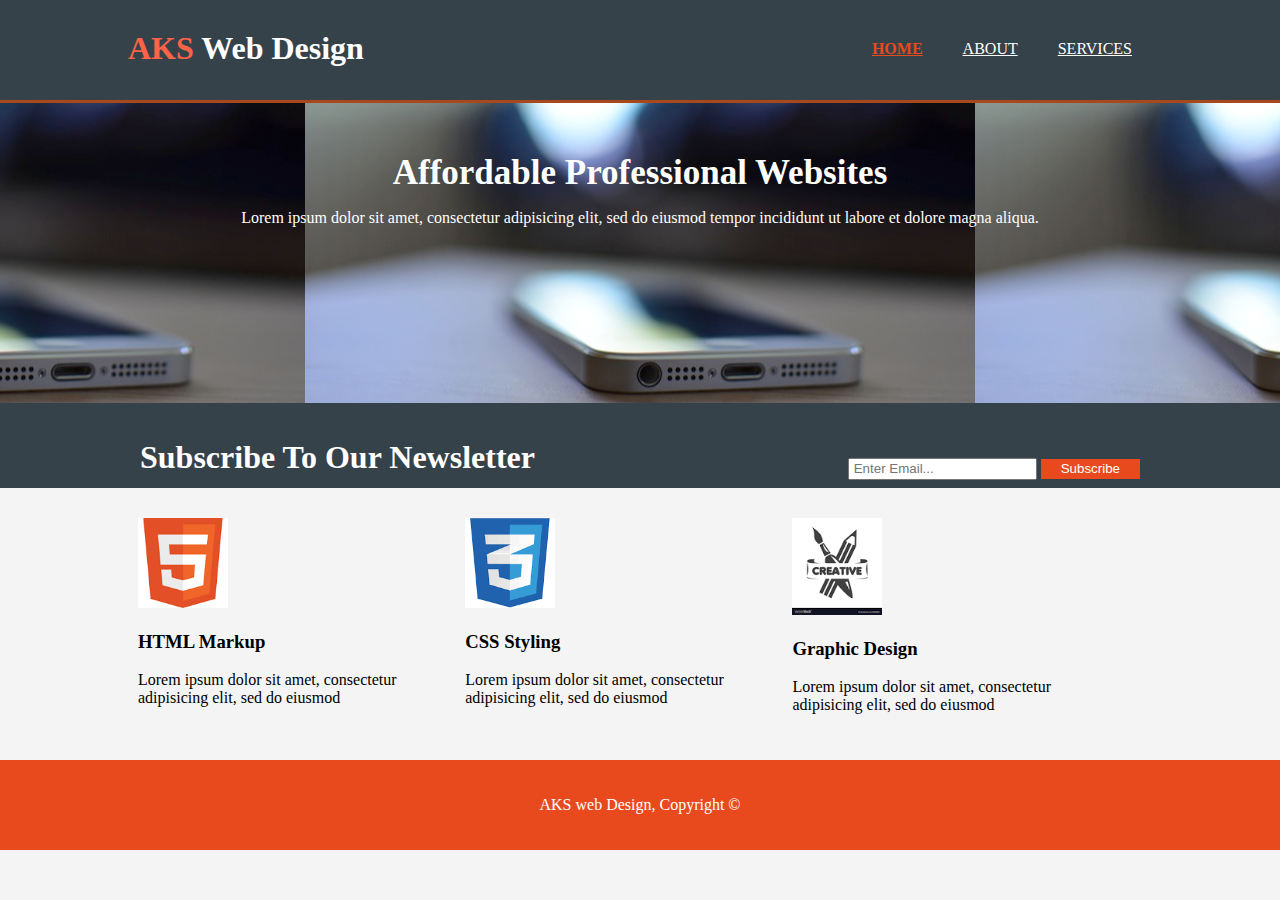
<file: index.htm>
<!DOCTYPE html>
<html>
	<head>
		<meta charset="utf-8">
		<meta name="viewport" content="widthdevice-width">
		<meta name="description" content="Affordable and professional web design">
		<meta name="keyword" content="web design,affordable web design,professional web design">
		<meta name="author" content="Abhishek Kumar Singh">
		<title>AKS WEB DESIGN | Welcome</title>
		<link rel="stylesheet" type="text/css" href="./css/style.css">
	</head>
	<body>
		<header >
			<div class="container">
				<div id="branding">
					<h1><span style="color: tomato">AKS</span> Web Design</h1>
				</div>
				<nav>
					<ul>
						<li class="current"><a href="index.htm">Home</a></li>
						<li><a href="about.htm">About</a></li>
						<li><a href="services.htm">Services</a></li>
					</ul>	
				</nav>
			</div>
		</header>

		<section id="showcase">
			<div class="container">
				<h1>Affordable Professional Websites</h1>
				<p>Lorem ipsum dolor sit amet, consectetur adipisicing elit, sed do eiusmod
				tempor incididunt ut labore et dolore magna aliqua.</p>
			</div>
		</section>

		<section id="newsletter">
			<div class="container">
				<h1>Subscribe To Our Newsletter</h1>
				<form>
					<input type="email" placeholder="Enter Email...">
					<button type="submit" class="button_1" >Subscribe</button>
				</form>
			</div>
		</section>

		<section id="boxes">
			<div class="container">
				<div class="box">
					<img src="./img/logo_html.png">
					<h3>HTML Markup</h3>
					<p>Lorem ipsum dolor sit amet, consectetur adipisicing elit, sed do eiusmod</p>
				</div>

				<div class="box">
					<img src="./img/logo_css.png">
					<h3>CSS Styling</h3>
					<p>Lorem ipsum dolor sit amet, consectetur adipisicing elit, sed do eiusmod</p>
				</div>

				<div class="box">
					<img src="./img/lpgo_brush.png">
					<h3>Graphic Design</h3>
					<p>Lorem ipsum dolor sit amet, consectetur adipisicing elit, sed do eiusmod</p>
				</div>
			</div>
		</section>

		<footer id="foot">
			<div class="container">
				<p>AKS web Design, Copyright &copy;</p>
			</div>
		</footer>
	</body>
</html>
</file>
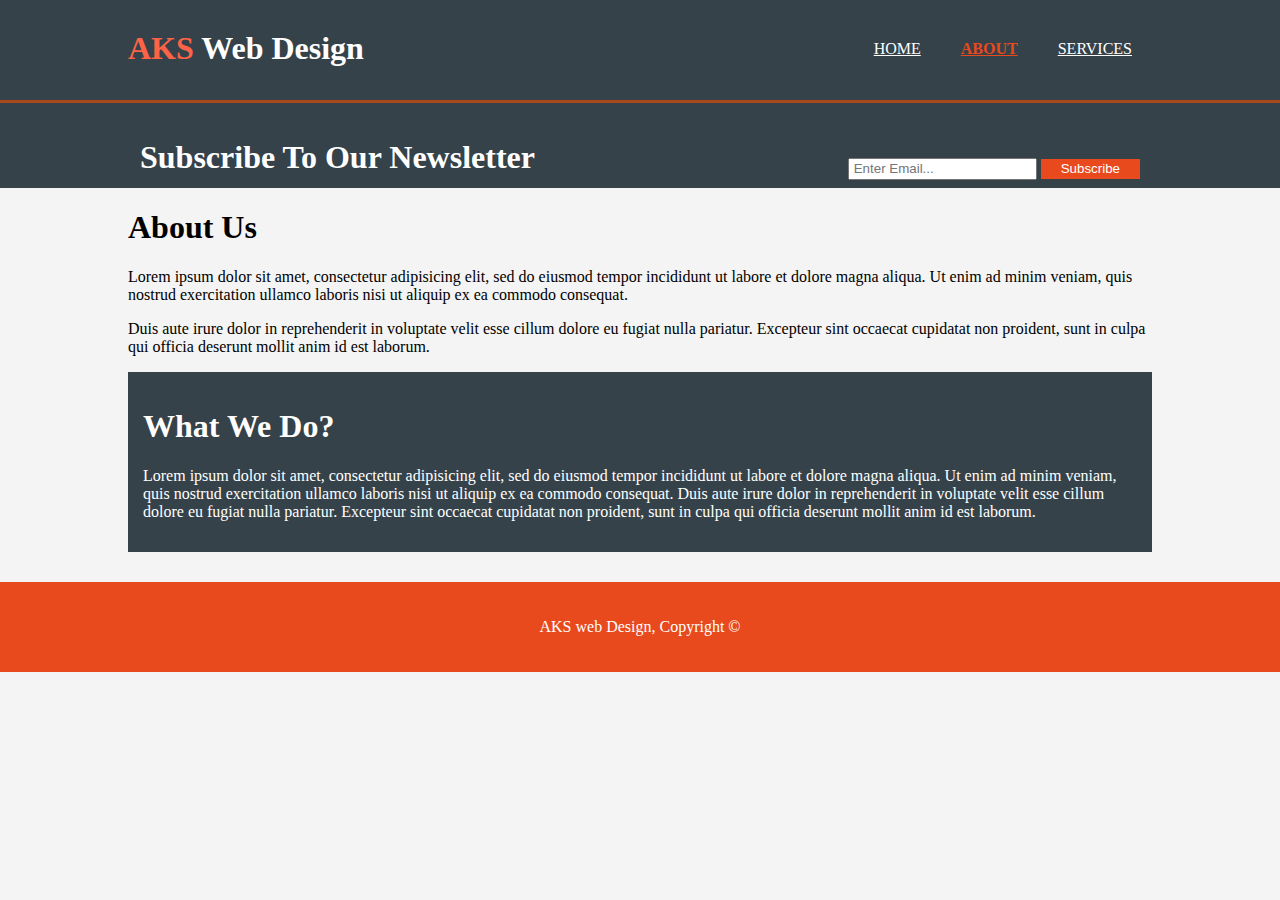
<file: about.htm>
<!DOCTYPE html>
<html>
	<head>
		<meta charset="utf-8">
		<meta name="viewport" content="widthdevice-width">
		<meta name="description" content="Affordable and professional web design">
		<meta name="keyword" content="web design,affordable web design,professional web design">
		<meta name="author" content="Abhishek Kumar Singh">
		<title>AKS WEB DESIGN | About Us</title>
		<link rel="stylesheet" type="text/css" href="./css/style.css">
	</head>
	<body>
		<header >
			<div class="container">
				<div id="branding">
					<h1><span style="color: tomato">AKS</span> Web Design</h1>
				</div>
				<nav>
					<ul>
						<li><a href="index.htm">Home</a></li>
						<li class="current"><a href="about.htm">About</a></li>
						<li><a href="services.htm">Services</a></li>
					</ul>	
				</nav>
			</div>
		</header>

		<section id="newsletter">
			<div class="container">
				<h1>Subscribe To Our Newsletter</h1>
				<form>
					<input type="email" placeholder="Enter Email...">
					<button type="submit" class="button_1" >Subscribe</button>
				</form>
			</div>
		</section>

		<section id="main">
			<div class="container">
				<article class="mian.col">
					<h1 class="page.title">About Us</h1>
					
					<p>Lorem ipsum dolor sit amet, consectetur adipisicing elit, sed do eiusmod
					tempor incididunt ut labore et dolore magna aliqua. Ut enim ad minim veniam,
					quis nostrud exercitation ullamco laboris nisi ut aliquip ex ea commodo
					consequat.</p>

					<p>Duis aute irure dolor in reprehenderit in voluptate velit esse
					cillum dolore eu fugiat nulla pariatur. Excepteur sint occaecat cupidatat non
					proident, sunt in culpa qui officia deserunt mollit anim id est laborum.</p>

				</article>

				<aside id="sidebar">
					<div class="dark">
						<h1>What We Do?</h1>
						<p>Lorem ipsum dolor sit amet, consectetur adipisicing elit, sed do eiusmod
						tempor incididunt ut labore et dolore magna aliqua. Ut enim ad minim veniam,
						quis nostrud exercitation ullamco laboris nisi ut aliquip ex ea commodo
						consequat. Duis aute irure dolor in reprehenderit in voluptate velit esse
						cillum dolore eu fugiat nulla pariatur. Excepteur sint occaecat cupidatat non
						proident, sunt in culpa qui officia deserunt mollit anim id est laborum.</p>
					</div>	
				</aside>
		</section>

		<footer id="foot">
			<div class="container">
				<p>AKS web Design, Copyright &copy;</p>
			</div>
		</footer>
	</body>
</html>
</file>
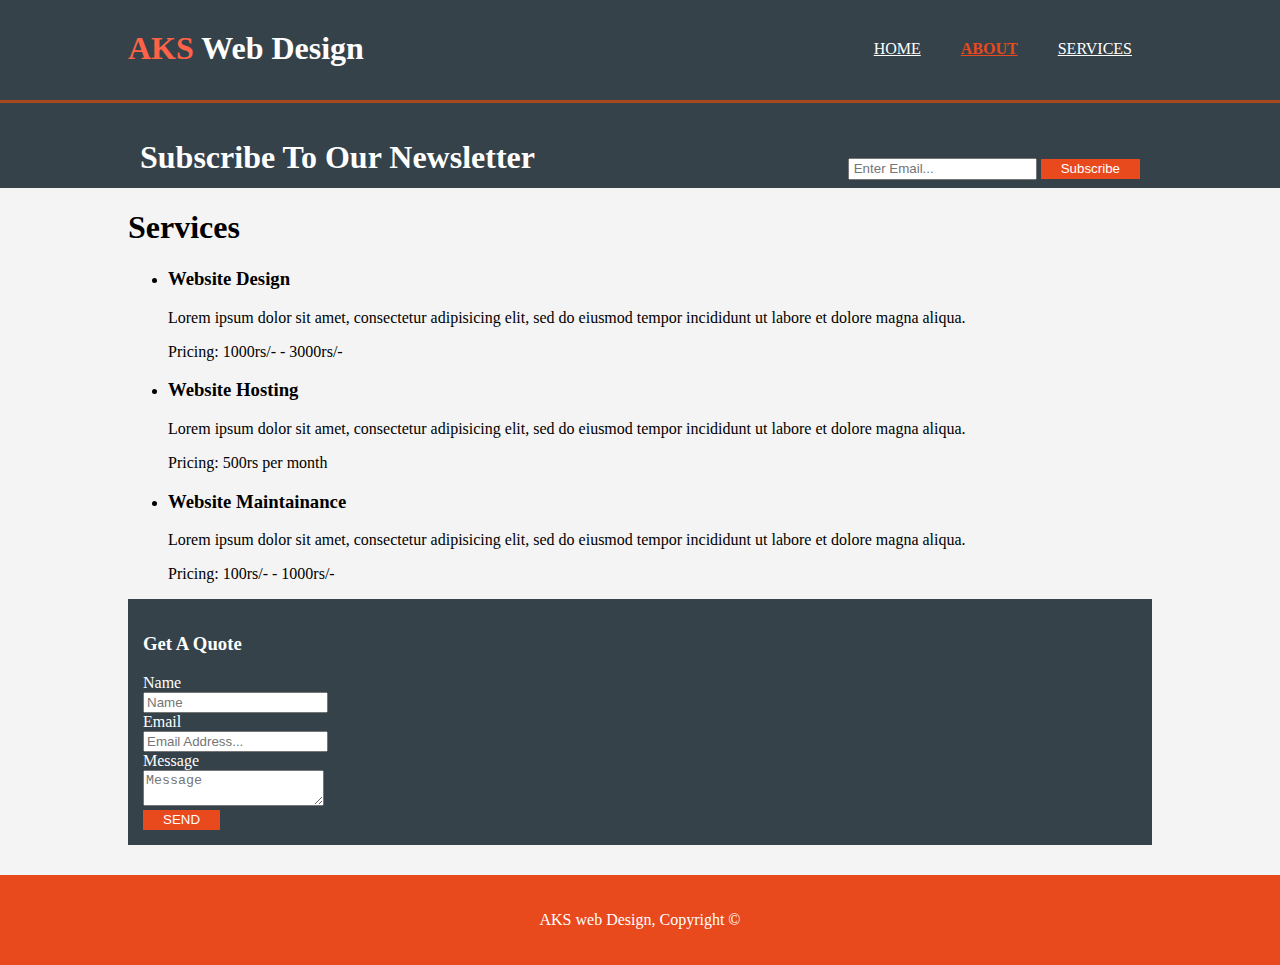
<file: services.htm>
<!DOCTYPE html>
	<html>
		<head>
			<meta charset="utf-8">
			<meta name="viewport" content="widthdevice-width">
			<meta name="description" content="Affordable and professional web design">
			<meta name="keyword" content="web design,affordable web design,professional web design">
			<meta name="author" content="Abhishek Kumar Singh">
			<title>AKS WEB DESIGN | Services</title>
			<link rel="stylesheet" type="text/css" href="./css/style.css">
		</head>
		<body>
			<header >
				<div class="container">
					<div id="branding">
						<h1><span style="color: tomato">AKS</span> Web Design</h1>
					</div>
					<nav>
						<ul>
							<li><a href="index.htm">Home</a></li>
							<li class="current"><a href="about.htm">About</a></li>
							<li><a href="services.htm">Services</a></li>
						</ul>	
					</nav>
				</div>
			</header>

			<section id="newsletter">
				<div class="container">
					<h1>Subscribe To Our Newsletter</h1>
					<form>
						<input type="email" placeholder="Enter Email...">
						<button type="submit" class="button_1" >Subscribe</button>
					</form>
				</div>
			</section>

			<section id="main">
				<div class="container">
					<article class="mian.col">
						<h1 class="page.title">Services</h1>
						<ul>
							<li>
								<h3>Website Design </h3>
								<p>Lorem ipsum dolor sit amet, consectetur adipisicing elit, sed do eiusmod
								tempor incididunt ut labore et dolore magna aliqua.</p>
								<p>Pricing: 1000rs/- - 3000rs/-</p>
							</li>

							<li>
								<h3>Website Hosting </h3>
								<p>Lorem ipsum dolor sit amet, consectetur adipisicing elit, sed do eiusmod
								tempor incididunt ut labore et dolore magna aliqua.</p>
								<p>Pricing: 500rs per month</p>
							</li>

							<li>
								<h3>Website Maintainance </h3>
								<p>Lorem ipsum dolor sit amet, consectetur adipisicing elit, sed do eiusmod
								tempor incididunt ut labore et dolore magna aliqua.</p>
								<p>Pricing: 100rs/- - 1000rs/-</p>
							</li>
						</ul>
					</article>

					<aside id="sidebar">
						<div class="dark">
							<h3>Get A Quote</h3>
							<form>
								<div>
									<label>Name</label><br>
									<input type="text" placeholder="Name">
								</div>
								<div>
									<label>Email</label><br>
									<input type="Email" placeholder="Email Address...">
								</div>
								<div>
									<label>Message
									</label><br>
									<textarea placeholder="Message"></textarea>
								</div>
								<button class="button_1" type="submit">SEND</button>	
							</form>
						</div>	
					</aside>
				</div>
			</section>

			<footer id="foot">
				<div class="container">
					<p>AKS web Design, Copyright &copy;</p>
				</div>
			</footer>
		</body>
	</html>
</file>
<file: css/style.css>
body{
	font-family:15px/1.5 Arial, Helvetica, sans_serif;
	padding: 0;
	margin: 0;
	background-color: #f4f4f4;
}

/*GLOBAL*/
.container{
	width: 80%;
	margin: auto;
	overflow: hidden;
}

ul{
	margin: 0;
	padding0;
}

.button_1{
	height: 20px;
	background: #e8491d;
	border: 0px;
	padding: 0 20px 0 20px;
	color: #fff;
}

.dark{
	padding: 15px;
	background: #35424a;
	color: #fff;
	margin-top: 10px;
	margin-bottom: 10px;
}

/*Header*/
header{
	background: #35424a;
	color: #fff;
	padding-top: 30px;
	min-height: 70px;
	border-bottom: #a8491d 3px solid;
}

header a{
	color: #fff;
	text text-decoration: none;
	text-transform: uppercase;
	font-size: 16px;
}

header li{
	float: left;
	display: inline;
	padding: 0 20px 0 20px;
}

header #branding{
	float: left;
 }

 header #branding h1{
 	margin: 0; 
 }

 header nav{
 	float: right;
 	margin-top: 10px;
 }

 header .current a{
 	color: #e8491d;
 	font-weight: bold;
 }

 header a:hover{
 	color: #ccc;
 	font-weight: bold;
 }

 /*Showcase*/
 #showcase{
 	min-height: 300px;
 	background: url(../img/showcase.jpg) ;
	background-position: center; 
	text-align: center;
	color: #fff;
 }

 #showcase h1{
 	margin-top: 50px;
 	font-size: 35px;
 	margin-bottom: 10px;
 }

/*Newsletter*/
 #newsletter{
 	max-height: 55px;
 	padding: 15px;
 	color: #fff;
 	background: #35424a;
 }

 #newletter h1{
 	float: left;
 }

 #newsletter form{
 	float: right;
 	margin-top: -40px;
 }

 #newsletter input[type="email"]{
 	padding: 4px;
 	height: 10px;
 }

/*boxes*/
#boxes{
	margin-top: 20px;
}

#boxes .box{
	float: left;
	width: 30%;
	padding: 10px;	
}

#boxes .box img{
	width: 90px;
}

/*Sidebar*/
aside #sidebar{
	float: right;
	width : 30%;
	margin-top: 10px;
}

/*Main.col*/
article #main.col{
	float: left;
	width: 65%;
}

/*Services*/
ul #services{
	list-style: none;
	padding: 20px;
	border:  #ccc solid 1px;
	margin-bottom: 5px;
	background: #e6e6e6;
}

footer{
	padding: 20px;
	margin-top: 20px;
	color: #fff;
	background-color: #e8491d;
	text-align: center;
}
</file>
